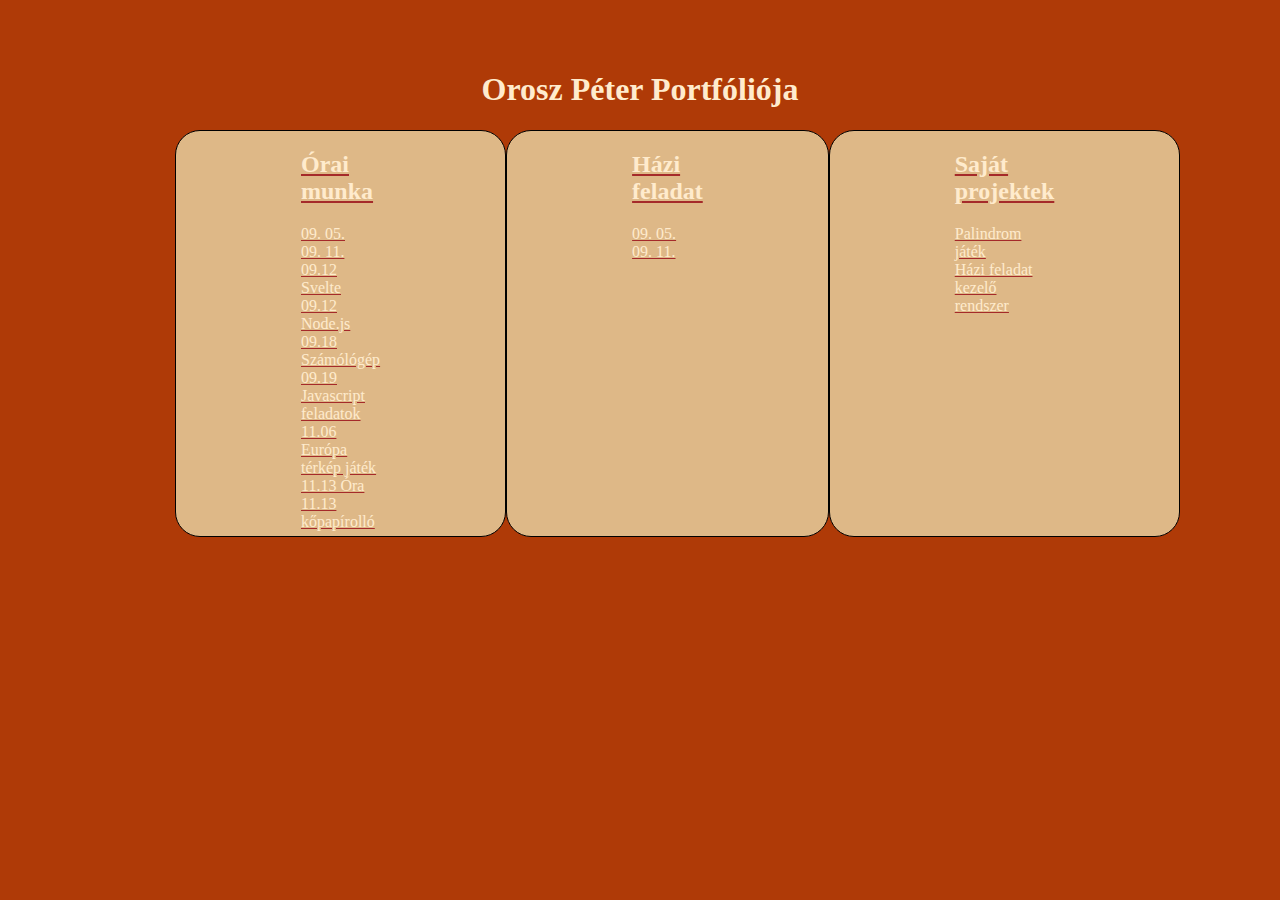
<file: index.html>
<!DOCTYPE html>
<html lang="hu">
<head>
    <meta charset="UTF-8">
    <meta name="viewport" content="width=device-width, initial-scale=1.0">
    <link rel="stylesheet" href="style.css">
    <title>OP Portfólió</title>
</head>
<body>
    <h1>Orosz Péter Portfóliója</h1>
    <div id="main">
        <div class="tabla">
            <h2>Órai munka</h2>
            <a href="./2024.09.05/01/index.html" target="_blank">09. 05.</a><br/>
            <a href="./03/index.html" target="_blank">09. 11.</a><br/>
            <a href="09.12/01/docs/index.html" target="_blank">09.12 Svelte</a><br/>
            <a href="https://nodetabla.onrender.com/" target="_blank">09.12 Node.js</a><br/>
            <a href="./Alapok/index.html" target="_blank">09.18 Számólógép</a><br/>
            <a href="C:\Users\Asus-01\Desktop\Orosz Péter\Németh\09.19" target="_blank">09.19 Javascript feladatok</a><br/>
            <a href="https://oroszpeter.github.io/mapgame/" target="_blank">11.06 Európa térkép játék</a><br/>
            <a href="https://oroszpeter.github.io/cock/" target="_blank"> 11.13 Óra</a>
            <a href="https://oroszpeter.github.io/rockpaperscissors/" target="_blank"> 11.13 kőpapírolló</a>

            
            
        </div>
        <div class="tabla">
            <h2>Házi feladat</h2>
            <a href="./2024.09.05/02/index.html" target="_blank">09. 05.</a><br/>
            <a href="./04/index.html" target="_blank">09. 11.</a><br/>
        </div>
        <div class="tabla">
            <h2>Saját projektek</h2>
            <a href="./Palindrome/index.html" target="_blank">Palindrom játék</a><br/>
            <a href="https://sobschoolhomework.netlify.app/" target="_blank">Házi feladat kezelő rendszer</a><br/>
        </div>
    </div>
        </br>
    
</body>
</html>
</file>
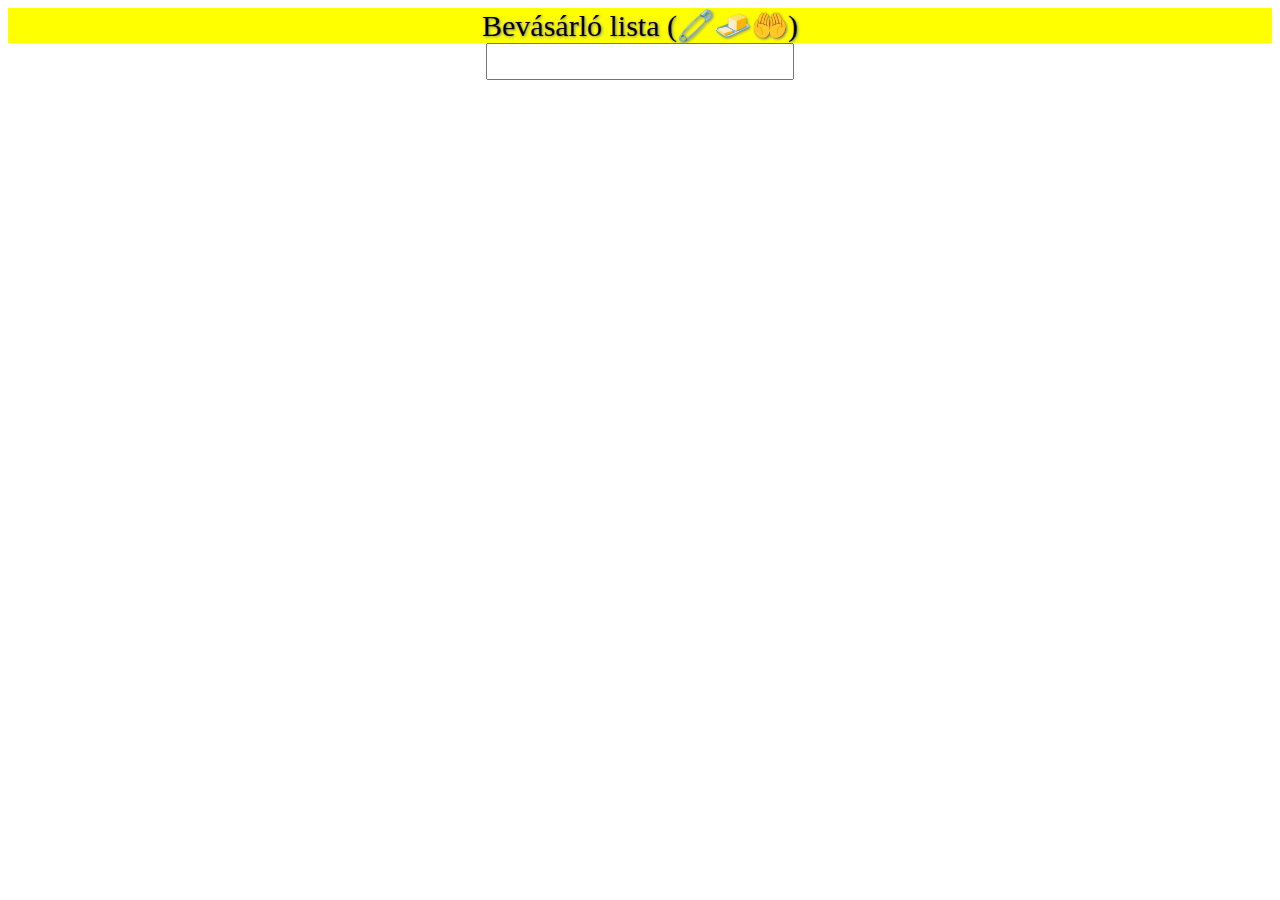
<file: 04/index.html>
<!DOCTYPE html>
<html lang="en">
<head>
    <meta charset="UTF-8">
    <meta name="viewport" 
          content="width=device-width, initial-scale=1.0">
    <title>Bev lista</title>
    <link rel="stylesheet" href="style.css">
    <script src="lista.js"></script>
</head>
<body>
    <div>Bevásárló lista (🧷🧈🤲)</div>
    <input min=0 max=100
           type="text" id="i1" 
           onchange="f(this)">
    <div id="output"></div>
</body>
</html>
</file>
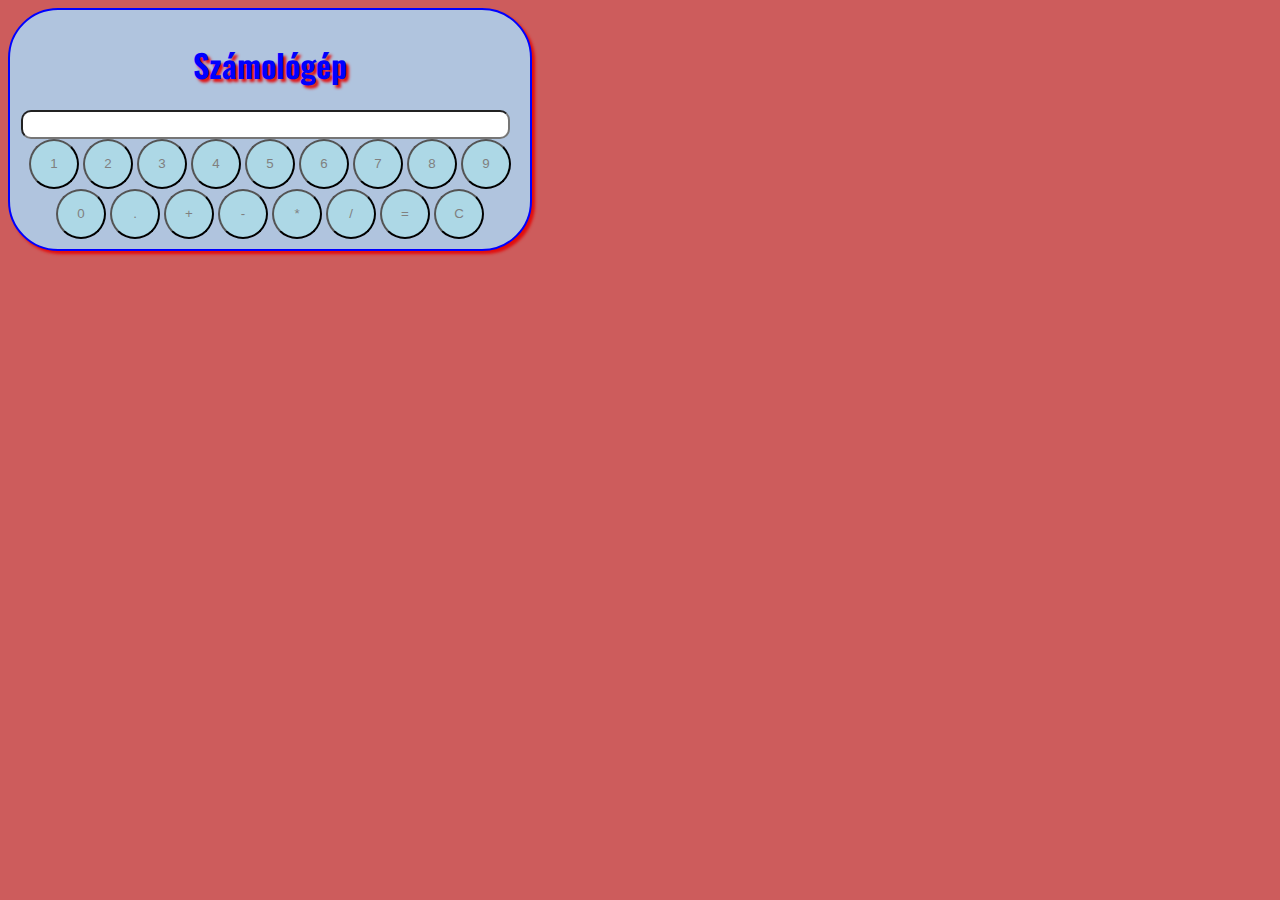
<file: Alapok/index.html>
<!DOCTYPE html>
<html lang="en">
<head>
    <meta charset="UTF-8">
    <meta name="viewport" content="width=device-width, initial-scale=1.0">
    <title>Számológéph</title>
    <link rel="stylesheet" href="style.css">
</head>
<body>

    <div id="content">
        <h1>Számológép</h1>
        <input id="display" readonly>
        <div id="buttons">
            <button onclick="add('1')">1</button>
            <button onclick="add('2')">2</button>
            <button onclick="add('3')">3</button>
            <button onclick="add('4')">4</button>
            <button onclick="add('5')">5</button>
            <button onclick="add('6')">6</button>
            <button onclick="add('7')">7</button>
            <button onclick="add('8')">8</button>
            <button onclick="add('9')">9</button>
            <button onclick="add('0')">0</button>
            <button onclick="add('.')">.</button>
            <button onclick="add('+')">+</button>
            <button onclick="add('-')">-</button>
            <button onclick="add('*')">*</button>
            <button onclick="add('/')">/</button>
            <button onclick="calc()">=</button>
            <button onclick="clearall()">C</button>
        </div>
    </div>

    <script src="script.js"></script>
</body>
</html>
</file>
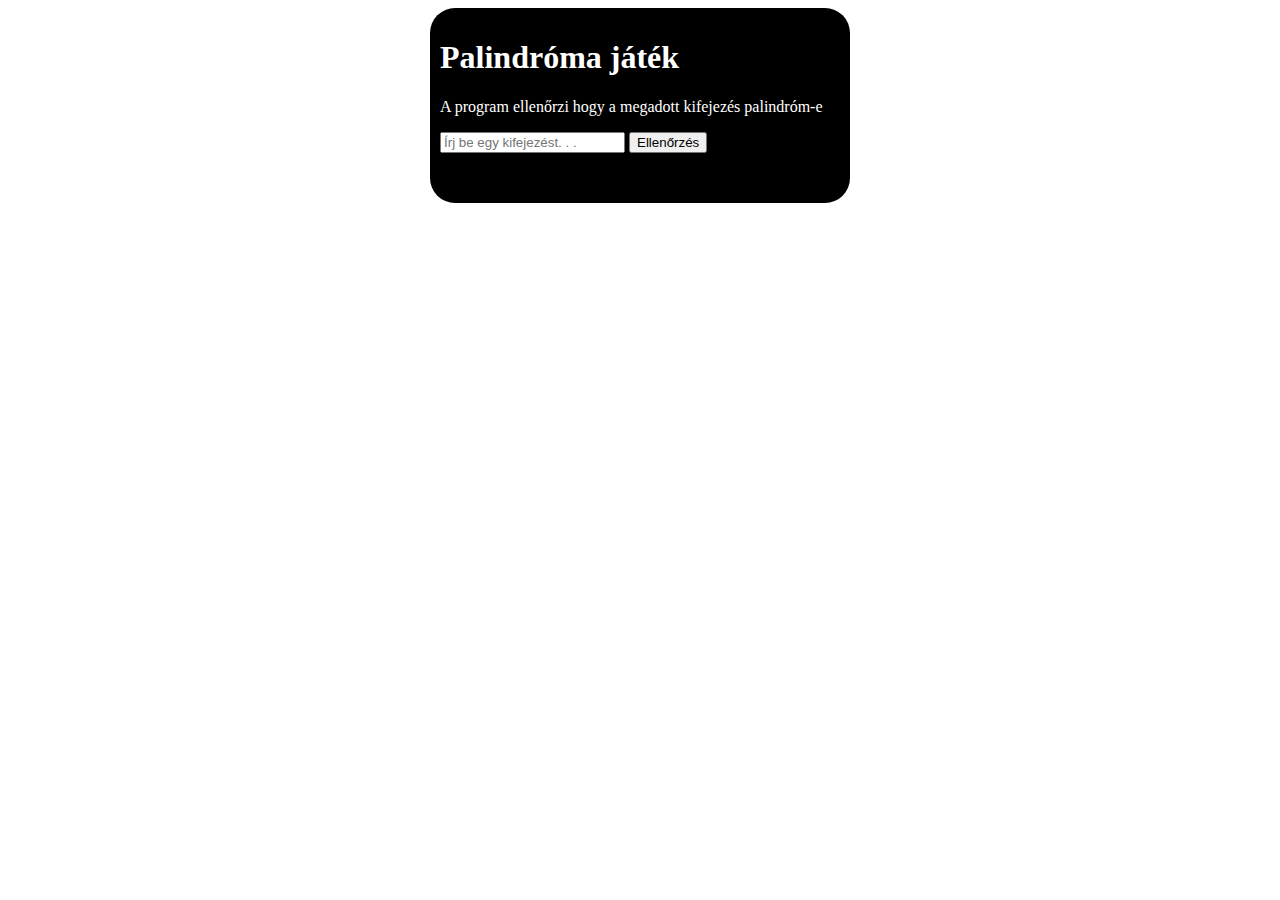
<file: Palindrome/index.html>
<!DOCTYPE html>
<html lang="en">
<head>
    <meta charset="UTF-8">
    <meta name="viewport" content="width=device-width, initial-scale=1.0">
    <link rel="stylesheet" href="style.css">
    <title>Palindróma</title>
</head>
<body>
    <div class="tarto">
        <h1>Palindróma játék</h1>
            <p>A program ellenőrzi hogy a megadott kifejezés <a href="https://hu.wikipedia.org/wiki/Palindrom" target="_blank">palindróm-e</a></p>
            <div class="bemenet">
            <input type="text" placeholder="Írj be egy kifejezést. . .">
            <button>Ellenőrzés</button>
        </div>
        <p class="kimenet">Igen a(z) <span>"indul a görög aludni"</span> palindróma</p>
    </div>
    <script src="script.js"></script>
</body>
</html>
</file>
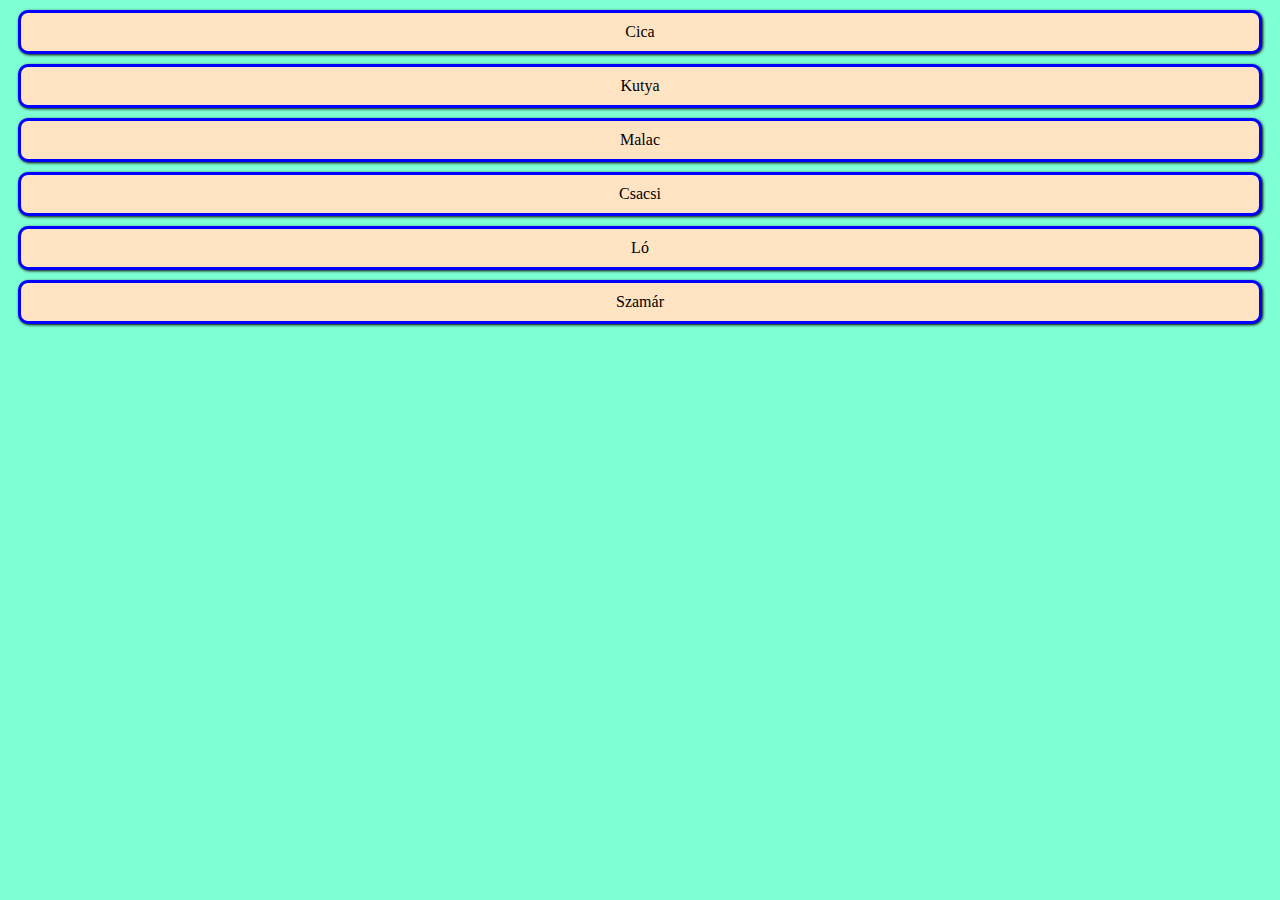
<file: 2024.09.05/01/index.html>
<!DOCTYPE html>
<html lang="hu">
<head>
    <meta charset="UTF-8">
    <meta name="viewport" content="width=device-width, initial-scale=1.0">
    <link rel="stylesheet" href="style.css">
    <script src="engine.js"></script>
    <title>Cica</title>
</head>
<body onload="init()" id="body">
    
</body>
</html>
</file>
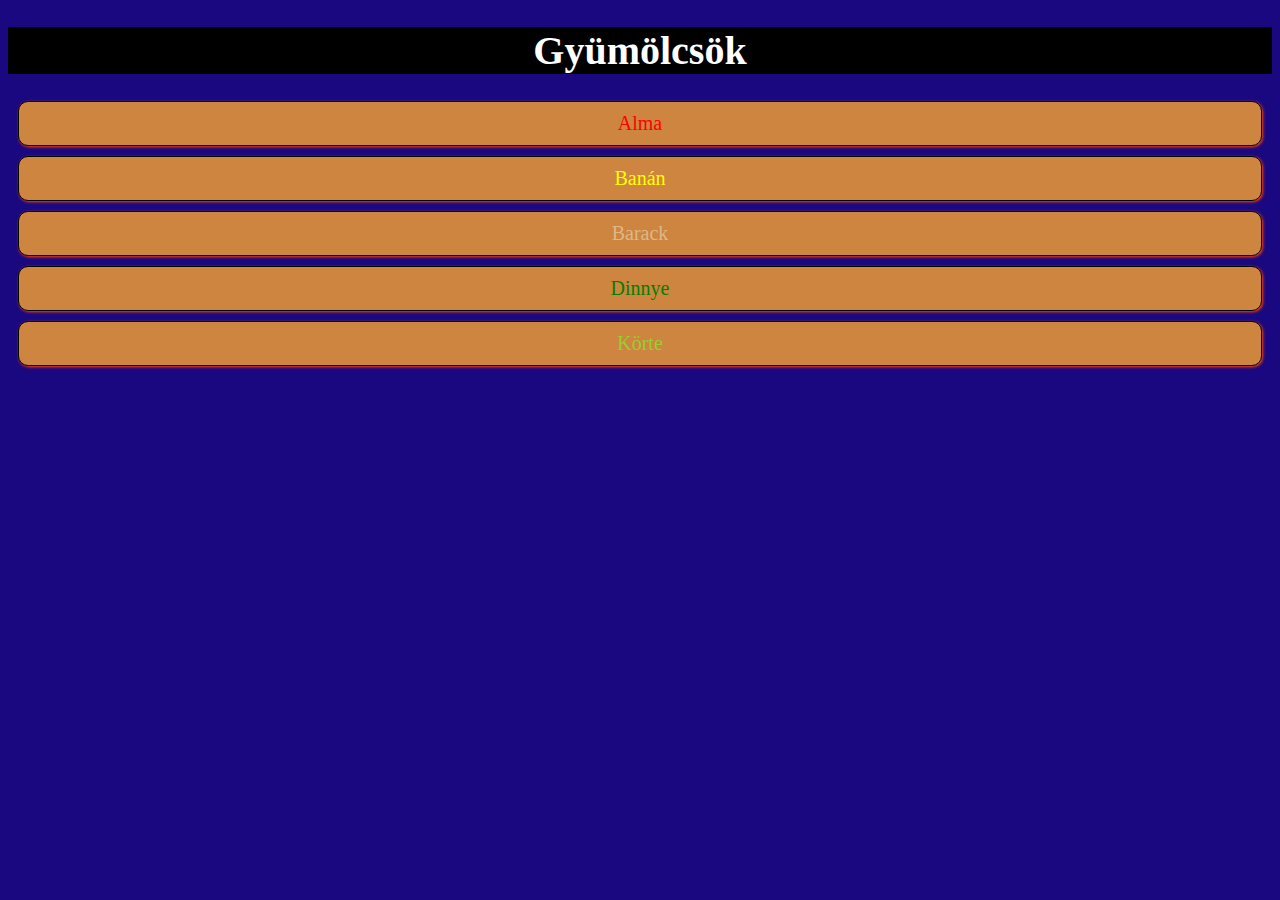
<file: 2024.09.05/02/index.html>
<!DOCTYPE html>
<html lang="en">
<head>
    <meta charset="UTF-8">
    <meta name="viewport" content="width=device-width, initial-scale=1.0">
    <link rel="stylesheet" href="style.css">
    <script src="cica.js"></script>
    <title>09.05</title>
</head>
<body id="body" onload="init()">
    
<a href=""></a>
</body>
</html>
</file>
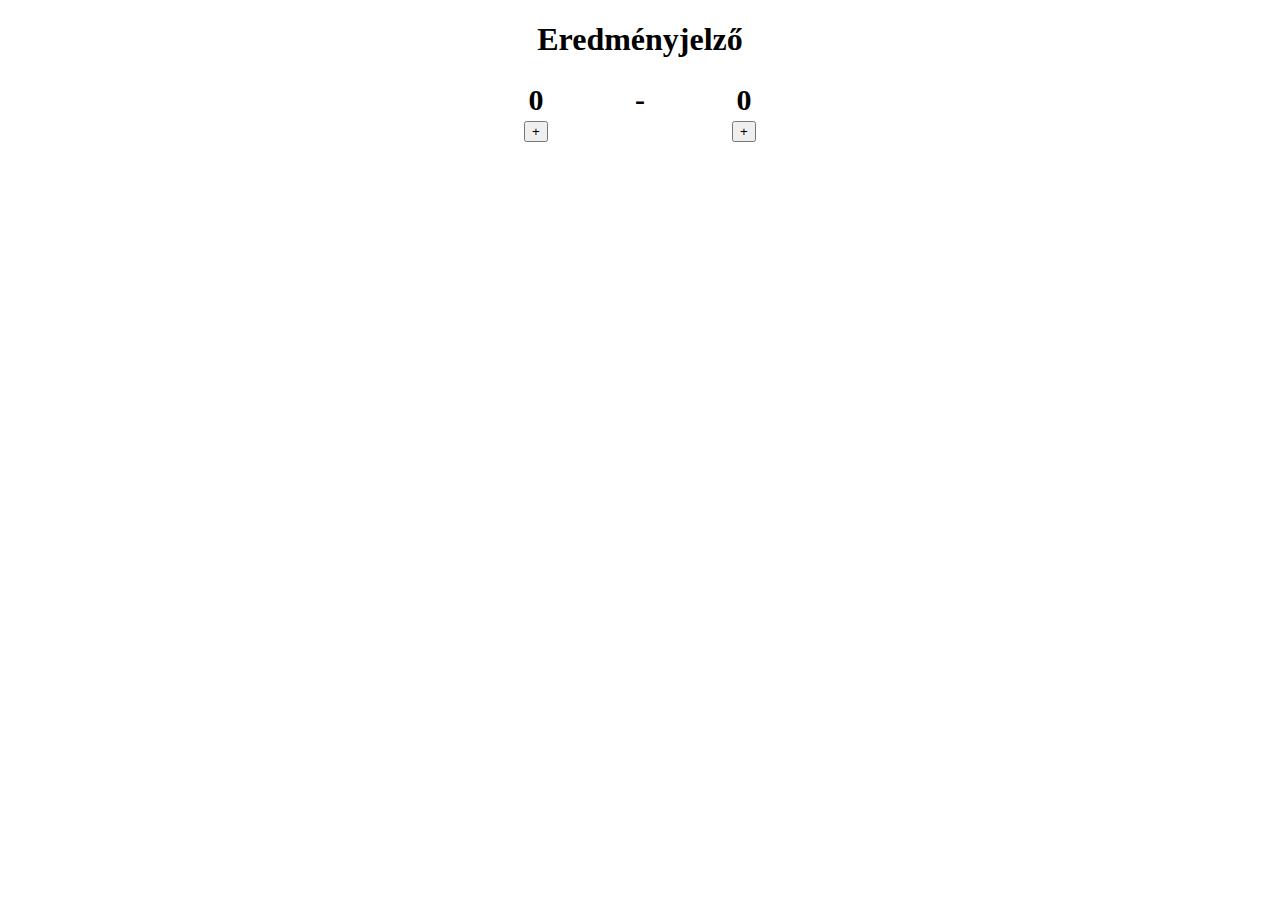
<file: 09.12/01/docs/index.html>
<!doctype html>
<html lang="en">
	<head>
		<meta charset="utf-8" />
		<link rel="icon" href="./favicon.png" />
		<meta name="viewport" content="width=device-width, initial-scale=1" />
		
		<link href="./_app/immutable/assets/2.CocdnbTa.css" rel="stylesheet">
		<link rel="modulepreload" href="./_app/immutable/entry/start.Cs4ACxCk.js">
		<link rel="modulepreload" href="./_app/immutable/chunks/entry.CAsZ9gJo.js">
		<link rel="modulepreload" href="./_app/immutable/chunks/scheduler.BvLojk_z.js">
		<link rel="modulepreload" href="./_app/immutable/entry/app.CwqnHk6W.js">
		<link rel="modulepreload" href="./_app/immutable/chunks/index.BYVMK9hN.js">
		<link rel="modulepreload" href="./_app/immutable/nodes/0.BZmzEhxT.js">
		<link rel="modulepreload" href="./_app/immutable/nodes/2.DDLs_IvL.js">
	</head>
	<body data-sveltekit-preload-data="hover">
		<div style="display: contents">  <h1 class="svelte-3rxqt6" data-svelte-h="svelte-12anwkp">Eredményjelző</h1> <table class="svelte-3rxqt6"><tr><th class="svelte-3rxqt6">0</th> <th class="svelte-3rxqt6" data-svelte-h="svelte-kvhund">-</th> <th class="svelte-3rxqt6">0</th></tr> <tr><td class="svelte-3rxqt6"><button data-svelte-h="svelte-10ifeju">+</button></td> <td class="svelte-3rxqt6"></td> <td class="svelte-3rxqt6"><button data-svelte-h="svelte-qrvc89">+</button></td></tr> <tr><td class="svelte-3rxqt6"></td> <td class="svelte-3rxqt6"></td> <td class="svelte-3rxqt6"></td></tr> </table> 
			
			<script>
				{
					__sveltekit_32otq3 = {
						base: new URL(".", location).pathname.slice(0, -1)
					};

					const element = document.currentScript.parentElement;

					const data = [null,null];

					Promise.all([
						import("./_app/immutable/entry/start.Cs4ACxCk.js"),
						import("./_app/immutable/entry/app.CwqnHk6W.js")
					]).then(([kit, app]) => {
						kit.start(app, element, {
							node_ids: [0, 2],
							data,
							form: null,
							error: null
						});
					});
				}
			</script>
		</div>
	</body>
</html>
</file>
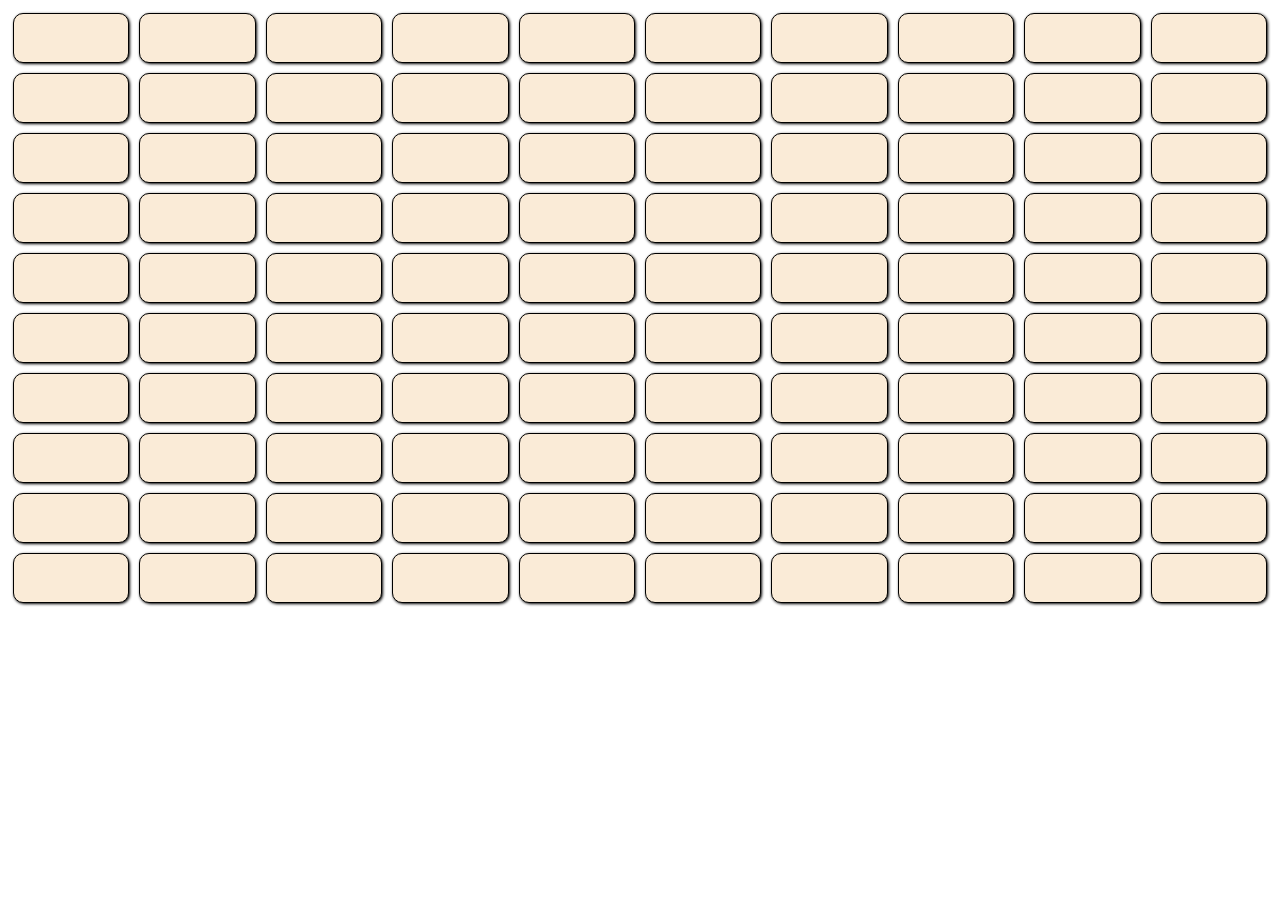
<file: 09.12/01/docs/f01.html>
<!doctype html>
<html lang="en">
	<head>
		<meta charset="utf-8" />
		<link rel="icon" href="./favicon.png" />
		<meta name="viewport" content="width=device-width, initial-scale=1" />
		
		<link href="./_app/immutable/assets/3.DWlDVKKQ.css" rel="stylesheet">
		<link rel="modulepreload" href="./_app/immutable/entry/start.Cs4ACxCk.js">
		<link rel="modulepreload" href="./_app/immutable/chunks/entry.CAsZ9gJo.js">
		<link rel="modulepreload" href="./_app/immutable/chunks/scheduler.BvLojk_z.js">
		<link rel="modulepreload" href="./_app/immutable/entry/app.CwqnHk6W.js">
		<link rel="modulepreload" href="./_app/immutable/chunks/index.BYVMK9hN.js">
		<link rel="modulepreload" href="./_app/immutable/nodes/0.BZmzEhxT.js">
		<link rel="modulepreload" href="./_app/immutable/nodes/3.BJ-Qp8Qv.js">
	</head>
	<body data-sveltekit-preload-data="hover">
		<div style="display: contents">  <div class="g svelte-nmr859"><button class="l0 svelte-nmr859"></button><button class="l0 svelte-nmr859"></button><button class="l0 svelte-nmr859"></button><button class="l0 svelte-nmr859"></button><button class="l0 svelte-nmr859"></button><button class="l0 svelte-nmr859"></button><button class="l0 svelte-nmr859"></button><button class="l0 svelte-nmr859"></button><button class="l0 svelte-nmr859"></button><button class="l0 svelte-nmr859"></button><button class="l0 svelte-nmr859"></button><button class="l0 svelte-nmr859"></button><button class="l0 svelte-nmr859"></button><button class="l0 svelte-nmr859"></button><button class="l0 svelte-nmr859"></button><button class="l0 svelte-nmr859"></button><button class="l0 svelte-nmr859"></button><button class="l0 svelte-nmr859"></button><button class="l0 svelte-nmr859"></button><button class="l0 svelte-nmr859"></button><button class="l0 svelte-nmr859"></button><button class="l0 svelte-nmr859"></button><button class="l0 svelte-nmr859"></button><button class="l0 svelte-nmr859"></button><button class="l0 svelte-nmr859"></button><button class="l0 svelte-nmr859"></button><button class="l0 svelte-nmr859"></button><button class="l0 svelte-nmr859"></button><button class="l0 svelte-nmr859"></button><button class="l0 svelte-nmr859"></button><button class="l0 svelte-nmr859"></button><button class="l0 svelte-nmr859"></button><button class="l0 svelte-nmr859"></button><button class="l0 svelte-nmr859"></button><button class="l0 svelte-nmr859"></button><button class="l0 svelte-nmr859"></button><button class="l0 svelte-nmr859"></button><button class="l0 svelte-nmr859"></button><button class="l0 svelte-nmr859"></button><button class="l0 svelte-nmr859"></button><button class="l0 svelte-nmr859"></button><button class="l0 svelte-nmr859"></button><button class="l0 svelte-nmr859"></button><button class="l0 svelte-nmr859"></button><button class="l0 svelte-nmr859"></button><button class="l0 svelte-nmr859"></button><button class="l0 svelte-nmr859"></button><button class="l0 svelte-nmr859"></button><button class="l0 svelte-nmr859"></button><button class="l0 svelte-nmr859"></button><button class="l0 svelte-nmr859"></button><button class="l0 svelte-nmr859"></button><button class="l0 svelte-nmr859"></button><button class="l0 svelte-nmr859"></button><button class="l0 svelte-nmr859"></button><button class="l0 svelte-nmr859"></button><button class="l0 svelte-nmr859"></button><button class="l0 svelte-nmr859"></button><button class="l0 svelte-nmr859"></button><button class="l0 svelte-nmr859"></button><button class="l0 svelte-nmr859"></button><button class="l0 svelte-nmr859"></button><button class="l0 svelte-nmr859"></button><button class="l0 svelte-nmr859"></button><button class="l0 svelte-nmr859"></button><button class="l0 svelte-nmr859"></button><button class="l0 svelte-nmr859"></button><button class="l0 svelte-nmr859"></button><button class="l0 svelte-nmr859"></button><button class="l0 svelte-nmr859"></button><button class="l0 svelte-nmr859"></button><button class="l0 svelte-nmr859"></button><button class="l0 svelte-nmr859"></button><button class="l0 svelte-nmr859"></button><button class="l0 svelte-nmr859"></button><button class="l0 svelte-nmr859"></button><button class="l0 svelte-nmr859"></button><button class="l0 svelte-nmr859"></button><button class="l0 svelte-nmr859"></button><button class="l0 svelte-nmr859"></button><button class="l0 svelte-nmr859"></button><button class="l0 svelte-nmr859"></button><button class="l0 svelte-nmr859"></button><button class="l0 svelte-nmr859"></button><button class="l0 svelte-nmr859"></button><button class="l0 svelte-nmr859"></button><button class="l0 svelte-nmr859"></button><button class="l0 svelte-nmr859"></button><button class="l0 svelte-nmr859"></button><button class="l0 svelte-nmr859"></button><button class="l0 svelte-nmr859"></button><button class="l0 svelte-nmr859"></button><button class="l0 svelte-nmr859"></button><button class="l0 svelte-nmr859"></button><button class="l0 svelte-nmr859"></button><button class="l0 svelte-nmr859"></button><button class="l0 svelte-nmr859"></button><button class="l0 svelte-nmr859"></button><button class="l0 svelte-nmr859"></button><button class="l0 svelte-nmr859"></button> </div> 
			
			<script>
				{
					__sveltekit_32otq3 = {
						base: new URL(".", location).pathname.slice(0, -1)
					};

					const element = document.currentScript.parentElement;

					const data = [null,null];

					Promise.all([
						import("./_app/immutable/entry/start.Cs4ACxCk.js"),
						import("./_app/immutable/entry/app.CwqnHk6W.js")
					]).then(([kit, app]) => {
						kit.start(app, element, {
							node_ids: [0, 3],
							data,
							form: null,
							error: null
						});
					});
				}
			</script>
		</div>
	</body>
</html>
</file>
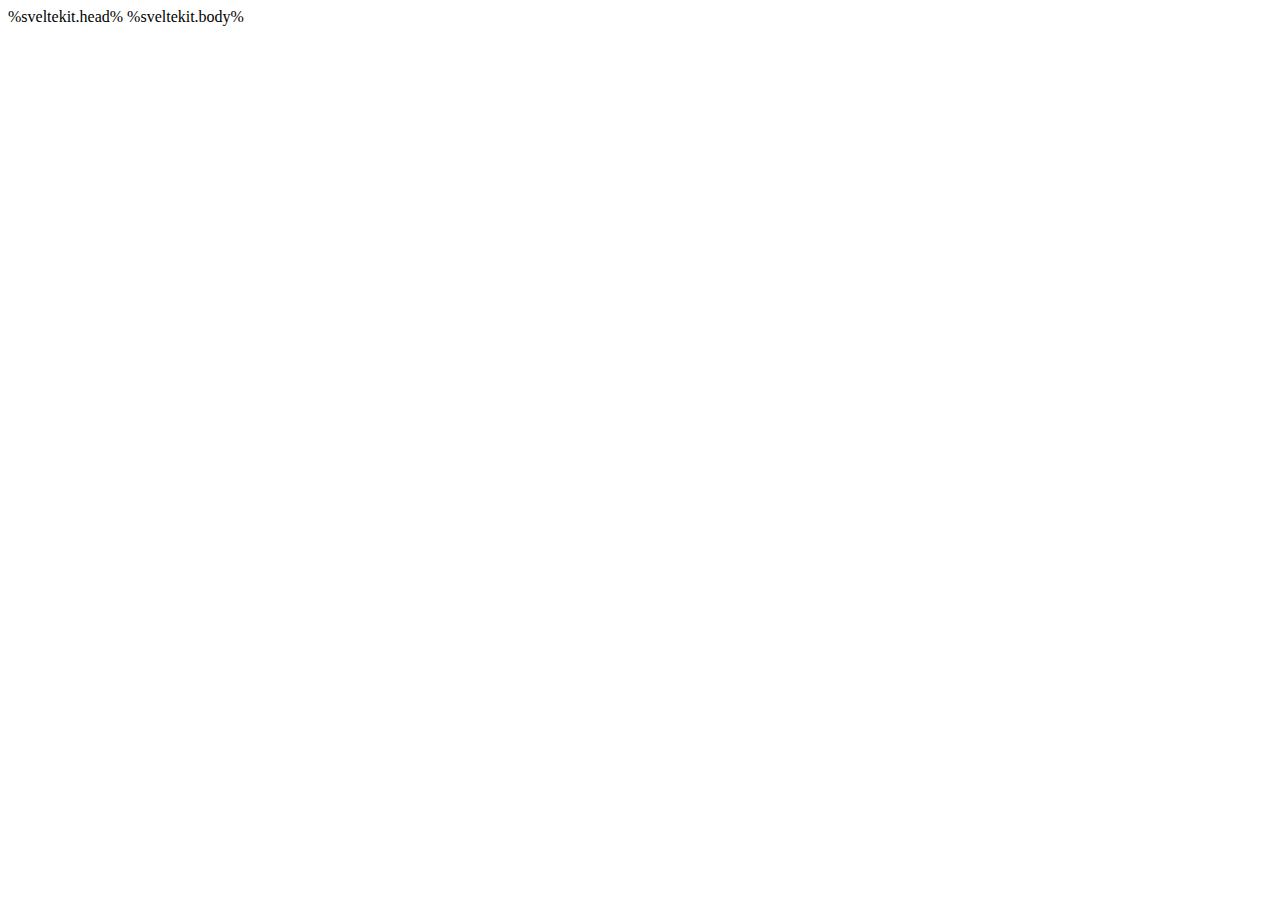
<file: 09.12/01/src/app.html>
<!doctype html>
<html lang="en">
	<head>
		<meta charset="utf-8" />
		<link rel="icon" href="%sveltekit.assets%/favicon.png" />
		<meta name="viewport" content="width=device-width, initial-scale=1" />
		%sveltekit.head%
	</head>
	<body data-sveltekit-preload-data="hover">
		<div style="display: contents">%sveltekit.body%</div>
	</body>
</html>
</file>
<file: style.css>
#main{
    display: flex;
  justify-content: space-between;
}
body{
    background-color: #af3a07;
    padding: 25px;
    margin: 25px;
}
h1{
    color: blanchedalmond;
    text-align: center;
}
.tabla{
    background-color: burlywood;
    border: 1px solid black;
    border-radius: 25px;
}
div{
    padding-left: 125px;
    padding-right: 125px;
    padding-bottom: 5px;
}
a{
    text-decoration: underline brown;
    color: blanchedalmond;
}
h2{
    text-decoration: underline brown;
    color: blanchedalmond;
}
</file>
<file: 04/style.css>
body {
    text-align: center;
}
div {
    background-color: #ffff00;
    font-size: 30px;
    text-shadow: 1px 1px 3px gray;
    text-align: center;
}
input[type=text] {
    width: 300px;
    text-align: center;
    font-size: 26px;
    text-shadow: 1px 1px 3px gray;
    color: rgb(23, 65, 23);
}
div.x0 {
    background-color: aqua;
    padding: 10px;
}
div.x1 {
    background-color: antiquewhite;
    padding: 10px;
}
span {
    display: inline-block;
    border-radius: 6px;
    box-shadow: 1px 1px 3px black;
    padding: 3px;
    cursor: pointer;
    background-color: yellowgreen;
}
span.y {
    padding-left: 20px;
    padding-right: 20px;
    background-color: rgb(223, 224, 178);
}
span.y1 {
    color: rgb(225, 208, 208);
    text-decoration: line-through;
}
span.g {
    width: 40px;
}
span.g2 {
    background-color: rgb(223, 132, 132);
}
span.g:hover {
    background-color: rgb(0, 0, 0);
    color:white;
}
</file>
<file: Alapok/style.css>
@import url('https://fonts.googleapis.com/css2?family=Oswald:wght@200..700&family=Sofadi+One&display=swap');
body{
    text-align: center;
    background-color: indianred;
    color: blue;
    font-family: "Oswald", sans-serif;
    font-optical-sizing: auto;
    font-style: normal;
    text-shadow: 3px 3px 3px rgb(227, 12, 12);
}
#content{
    border: 2px solid blue;
    width: 500px;
    padding: 10px;
    border-radius: 50px;
    background-color: lightsteelblue;
    box-shadow: 3px 3px 3px rgb(227, 12, 12);
}
button{
    background-color: lightblue;
    color: grey;
    border-radius: 50%;
    width: 50px;
    height: 50px;
}
#display{
    margin-right: 10px;
    padding: 5px;
    width: 475px;
    border-radius: 10px;
    text-align: right;
}
button:hover{
    background-color: blue;
    color: wheat;
}
</file>
<file: Palindrome/style.css>
.tarto{
    background-color: black;
    width: 400px;
    height: 175px;
    margin: auto;
    padding: 10px;
    justify-content: center;
    align-items: center;
    border-radius: 25px;
}
p{
    color: white;
}
a{
    text-decoration: none;
    color: white;
}
h1{
    color: white;
}

.kimenet{
    display: none;
}
</file>
<file: 2024.09.05/01/style.css>
body{
    background-color: aquamarine;
    text-align: center;
    font-size: 16px;
    font-family: Georgia, 'Times New Roman', Times, serif;
}
div{
    background-color: bisque;
    padding: 10px;
    margin: 10px;
    border: solid 3px blue;
    border-radius: 10px;
    box-shadow: 1px 1px 3px black;
}
.harapós{
    background-color: red;
}
</file>
<file: 2024.09.05/02/style.css>
h1{
    background-color: black;
    color: white;
}
body{
    background-color: #1a0881;
    text-align: center;
    font-size: 20px;
    font-family: Georgia, 'Times New Roman', Times, serif;
}
#Alma{
    color: red;
}
#Banán{
    color: yellow;
}
#Barack{
    color: burlywood;
}
#Dinnye{
    color: green;
}
#Körte{
    color: yellowgreen;
}
div{
    background-color: peru;
    border: 1px solid black;
    border-radius: 10px;
    padding: 10px;
    margin: 10px;
    box-shadow: 1px 1px 3px orangered;
}
</file>
<file: 09.12/01/docs/_app/immutable/assets/2.CocdnbTa.css>
body{-webkit-user-select:none;user-select:none}h1.svelte-3rxqt6{text-align:center}table.svelte-3rxqt6{margin:0 auto}td.svelte-3rxqt6{width:100px;text-align:center}th.svelte-3rxqt6{font-size:30px}
</file>
<file: 09.12/01/docs/_app/immutable/assets/3.DWlDVKKQ.css>
.g.svelte-nmr859.svelte-nmr859{display:grid;grid-template-columns:repeat(10,1fr)}.g.svelte-nmr859 button.svelte-nmr859{padding:5px;margin:5px;height:50px;border:1px solid black;text-align:center;cursor:pointer;border-radius:10px;box-shadow:1px 1px 3px #000}.g.svelte-nmr859 button.l0.svelte-nmr859{background-color:#faebd7}.g.svelte-nmr859 button.l1.svelte-nmr859{background-color:#133e31}
</file>
